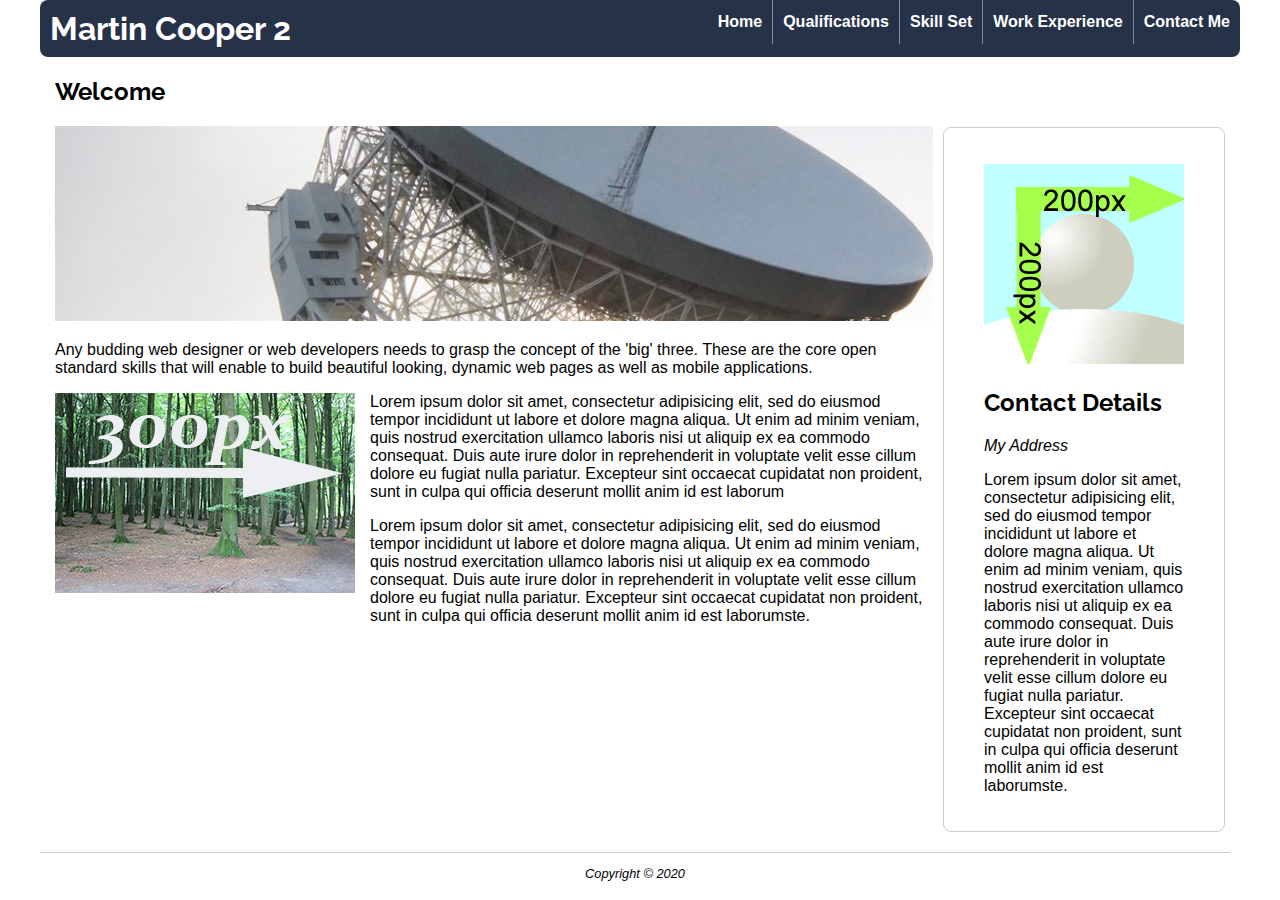
<file: index.html>
<!doctype html>
<html>

<head>
    <meta charset="utf-8">
    <meta name="viewport" content="width=device-width, initial-scale=1" />
    <title>Your Name :: About Me</title>
    <link rel="stylesheet" href="styles/mobile.css">
    <link rel="stylesheet" href="styles/desktop.css" media="only screen and (min-width : 720px)" />
</head>

<body>
    <div id="container">
        <header>
            <div id="logo">
                <h1><a href="index.html">Martin Cooper 2</a></h1>
            </div>
            <nav>
                <ul>
                    <li><a href="index.html">Home</a></li>
                    <li><a href="qualifications.html">Qualifications</a></li>
                    <li><a href="skill-set.html">Skill Set</a></li>
                    <li><a href="work-experience.html">Work Experience</a></li>
                    <li><a href="contact-me.html">Contact Me</a></li>
                </ul>
            </nav>
        </header>
        <div id="content">
            <section>
                <h2>Welcome</h2>
                <p><img src="images/dishOne.jpg" alt="Big Dish" width="900" height="200" class="resize-img"></p>
                <p>Any budding web designer or web developers needs to grasp the concept of the 'big' three. These are the core
                    open standard skills that will enable to build beautiful looking, dynamic web pages as well as mobile
                    applications.
                </p>
                <p><img src="images/300x200.jpg" alt="Demo Image" class="left-float">Lorem ipsum dolor sit amet, consectetur
                    adipisicing elit, sed do eiusmod tempor incididunt ut labore et dolore magna aliqua. Ut enim ad minim
                    veniam, quis nostrud exercitation ullamco laboris nisi ut aliquip ex ea commodo consequat. Duis aute
                    irure dolor in reprehenderit in voluptate velit esse cillum dolore eu fugiat nulla pariatur. Excepteur
                    sint occaecat cupidatat non proident, sunt in culpa qui officia deserunt mollit anim id est laborum</p>
                <p>Lorem ipsum dolor sit amet, consectetur adipisicing elit, sed do eiusmod tempor incididunt ut labore et dolore
                    magna aliqua. Ut enim ad minim veniam, quis nostrud exercitation ullamco laboris nisi ut aliquip ex ea
                    commodo consequat. Duis aute irure dolor in reprehenderit in voluptate velit esse cillum dolore eu fugiat
                    nulla pariatur. Excepteur sint occaecat cupidatat non proident, sunt in culpa qui officia deserunt mollit
                    anim id est laborumste.</p>
            </section>
            <div class="sidebar">
                <p><img src="images/square200px.png" alt="Profile Picture"></p>
                <h2>Contact Details</h2>
                <address>My Address</address>
                <p>Lorem ipsum dolor sit amet, consectetur adipisicing elit, sed do eiusmod tempor incididunt ut labore et dolore
                    magna aliqua. Ut enim ad minim veniam, quis nostrud exercitation ullamco laboris nisi ut aliquip ex ea
                    commodo consequat. Duis aute irure dolor in reprehenderit in voluptate velit esse cillum dolore eu fugiat
                    nulla pariatur. Excepteur sint occaecat cupidatat non proident, sunt in culpa qui officia deserunt mollit
                    anim id est laborumste.</p>
            </div>
        </div>
        <footer>
            <p>Copyright &copy; 2020</p>
        </footer>
    </div>
</body>

</html>
</file>
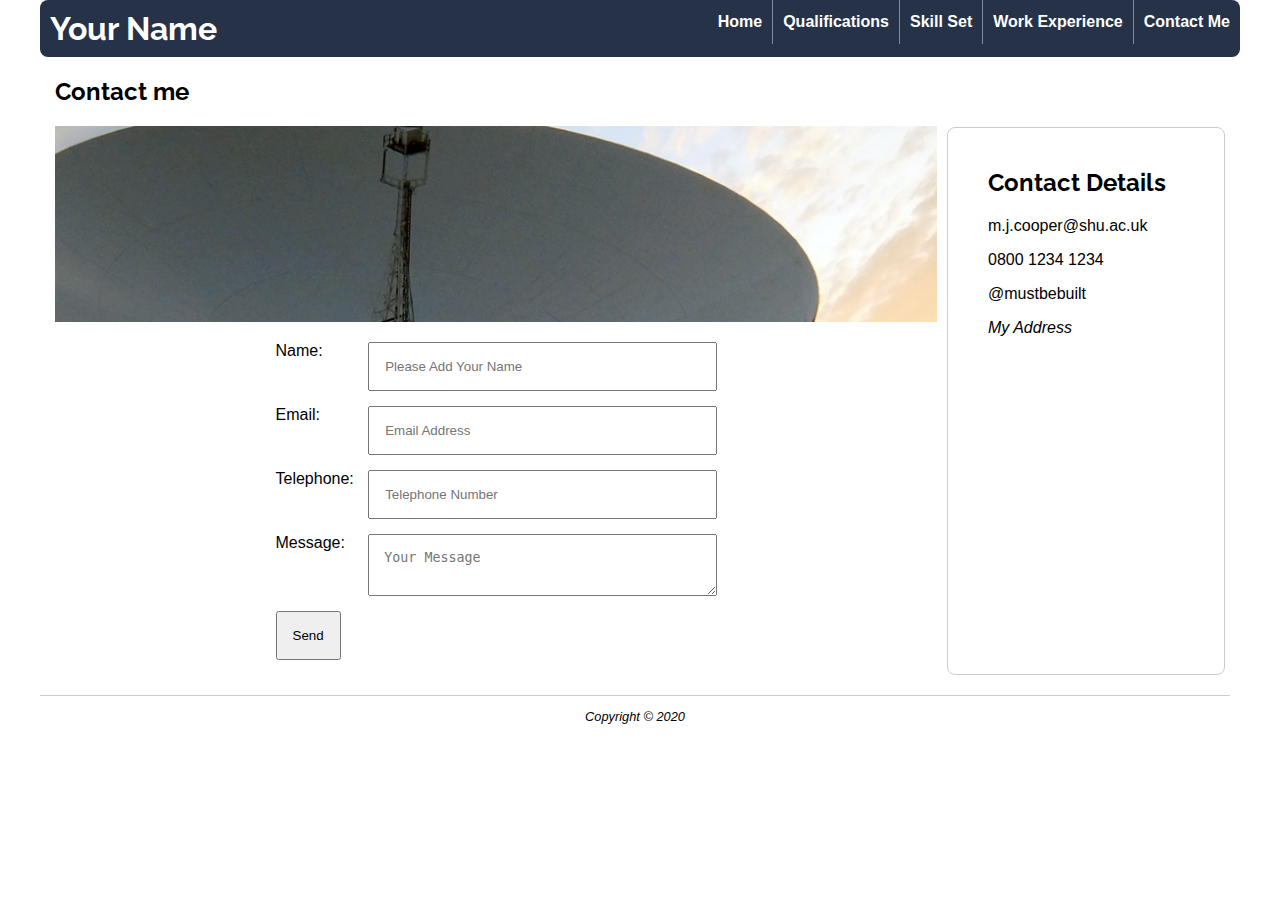
<file: contact-me.html>
<!doctype html>
<html>

<head>
    <meta charset="utf-8">
    <meta name="viewport" content="width=device-width, initial-scale=1" />
    <title>Martin Cooper :: Contact Me</title>
    <link rel="stylesheet" href="styles/mobile.css">
    <link rel="stylesheet" href="styles/desktop.css" media="only screen and (min-width : 720px)" />

</head>

<body>
    <div id="container">
        <header>
            <div id="logo">
                <h1><a href="#">Your Name</a></h1>
            </div>
            <nav>
                <ul>
                    <li><a href="index.html">Home</a></li>
                    <li><a href="qualifications.html">Qualifications</a></li>
                    <li><a href="skill-set.html">Skill Set</a></li>
                    <li><a href="work-experience.html">Work Experience</a></li>
                    <li><a href="contact-me.html">Contact Me</a></li>
                </ul>
            </nav>
        </header>
        <div id="content">
            <section>
                <h2>Contact me</h2>
                <p><img src="images/dishFive.jpg" class="resize-img" alt=""></p>


                <form action="thank-you.html">
                    <div>
                        <label for="yourName">Name:</label>
                        <input type="text" name="yourName" id="yourName" placeholder="Please Add Your Name">
                    </div>
                    <div>
                        <label>Email:</label>
                        <input type="email" name="email" placeholder="Email Address">
                    </div>
                    <div>
                        <label>Telephone:</label>
                        <input type="tel" name="tel" placeholder="Telephone Number">
                    </div>
                    <div>
                        <label for="message">Message:</label>
                        <textarea name="message" id="message" placeholder="Your Message"></textarea>
                    </div>
                    <div class="submitContainer">
                        <input type="submit" value="Send">
                    </div>
                </form>

            </section>
            <div class="sidebar">
                <h2>Contact Details</h2>
                <p>m.j.cooper@shu.ac.uk</p>
                <p>0800 1234 1234</p>
                <p>@mustbebuilt</p>
                <address>My Address</address>
            </div>
        </div>
        <footer>
            <p>Copyright &copy; 2020</p>
        </footer>
    </div>
</body>

</html>
</file>
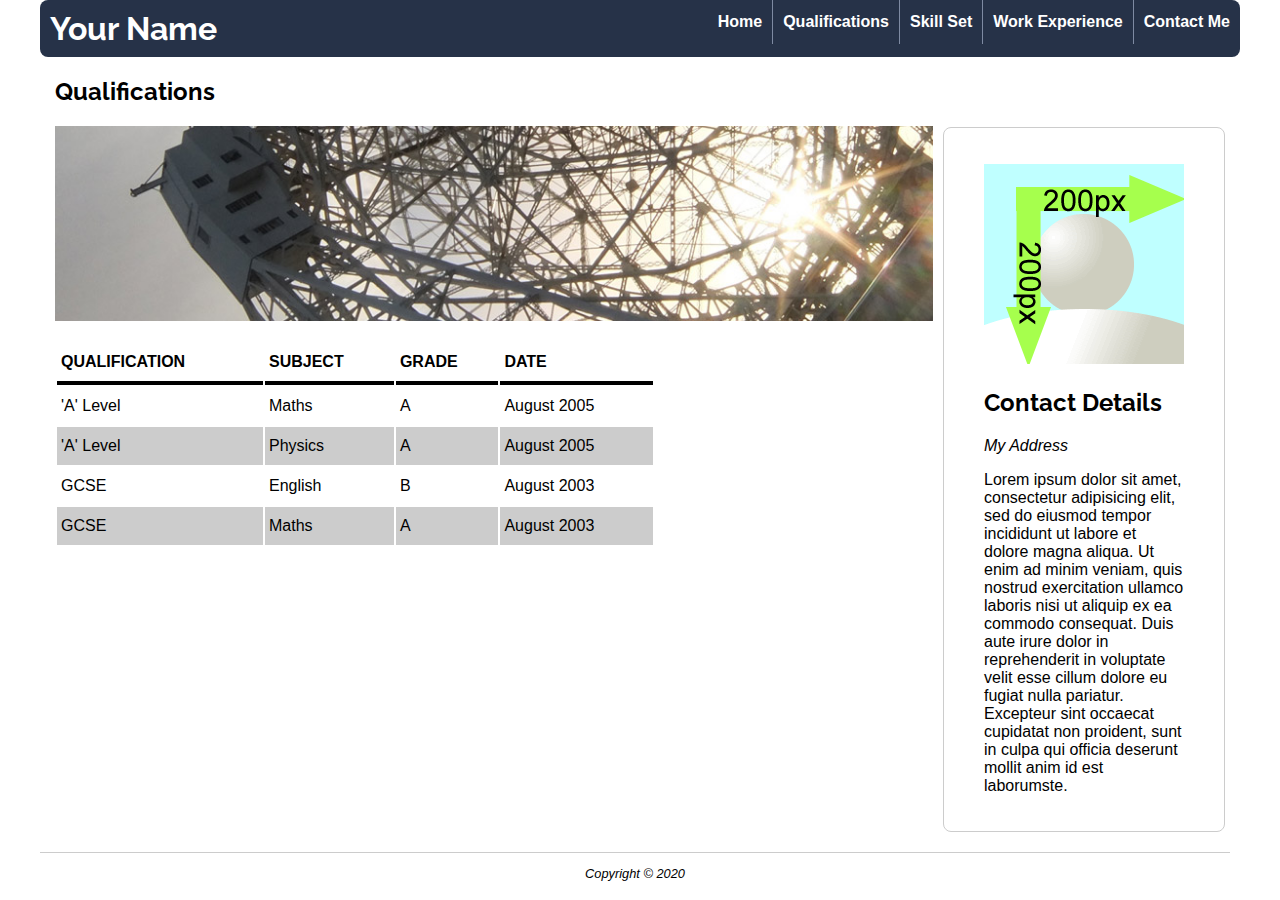
<file: qualifications.html>
<!doctype html>
<html>

<head>
    <meta charset="utf-8">
    <meta name="viewport" content="width=device-width, initial-scale=1" />
    <title>Your Name :: Qualifications</title>
    <link rel="stylesheet" href="styles/mobile.css">
    <link rel="stylesheet" href="styles/desktop.css" media="only screen and (min-width : 720px)" />

</head>

<body>
    <div id="container">
        <header>
            <div id="logo">
                <h1><a href="#">Your Name</a></h1>
            </div>
            <nav>
                <ul>
                    <li><a href="index.html">Home</a></li>
                    <li><a href="qualifications.html">Qualifications</a></li>
                    <li><a href="skill-set.html">Skill Set</a></li>
                    <li><a href="work-experience.html">Work Experience</a></li>
                    <li><a href="contact-me.html">Contact Me</a></li>
                </ul>
            </nav>
        </header>
        <div id="content">
            <section>
                <h2>Qualifications</h2>
                <p><img src="images/dishTwo.jpg" alt=""></p>

                <table>
                    <tr>
                        <th>Qualification</th>
                        <th>Subject</th>
                        <th>Grade</th>
                        <th>Date</th>
                    </tr>
                    <tr>
                        <td>'A' Level</td>
                        <td>Maths</td>
                        <td>A</td>
                        <td>August 2005</td>
                    </tr>
                    <tr>
                        <td>'A' Level</td>
                        <td>Physics</td>
                        <td>A</td>
                        <td>August 2005</td>
                    </tr>
                    <tr>
                        <td>GCSE</td>
                        <td>English</td>
                        <td>B</td>
                        <td>August 2003</td>
                    </tr>
                    <tr>
                        <td>GCSE</td>
                        <td>Maths</td>
                        <td>A</td>
                        <td>August 2003</td>
                    </tr>

                </table>


            </section>
            <div class="sidebar">
                <p><img src="images/square200px.png" alt="Profile Picture"></p>
                <h2>Contact Details</h2>
                <address>My Address</address>
                <p>Lorem ipsum dolor sit amet, consectetur adipisicing elit, sed do eiusmod tempor incididunt ut labore et dolore
                    magna aliqua. Ut enim ad minim veniam, quis nostrud exercitation ullamco laboris nisi ut aliquip ex ea
                    commodo consequat. Duis aute irure dolor in reprehenderit in voluptate velit esse cillum dolore eu fugiat
                    nulla pariatur. Excepteur sint occaecat cupidatat non proident, sunt in culpa qui officia deserunt mollit
                    anim id est laborumste.</p>
            </div>
        </div>
        <footer>
            <p>Copyright &copy; 2020</p>
        </footer>
    </div>
</body>

</html>
</file>
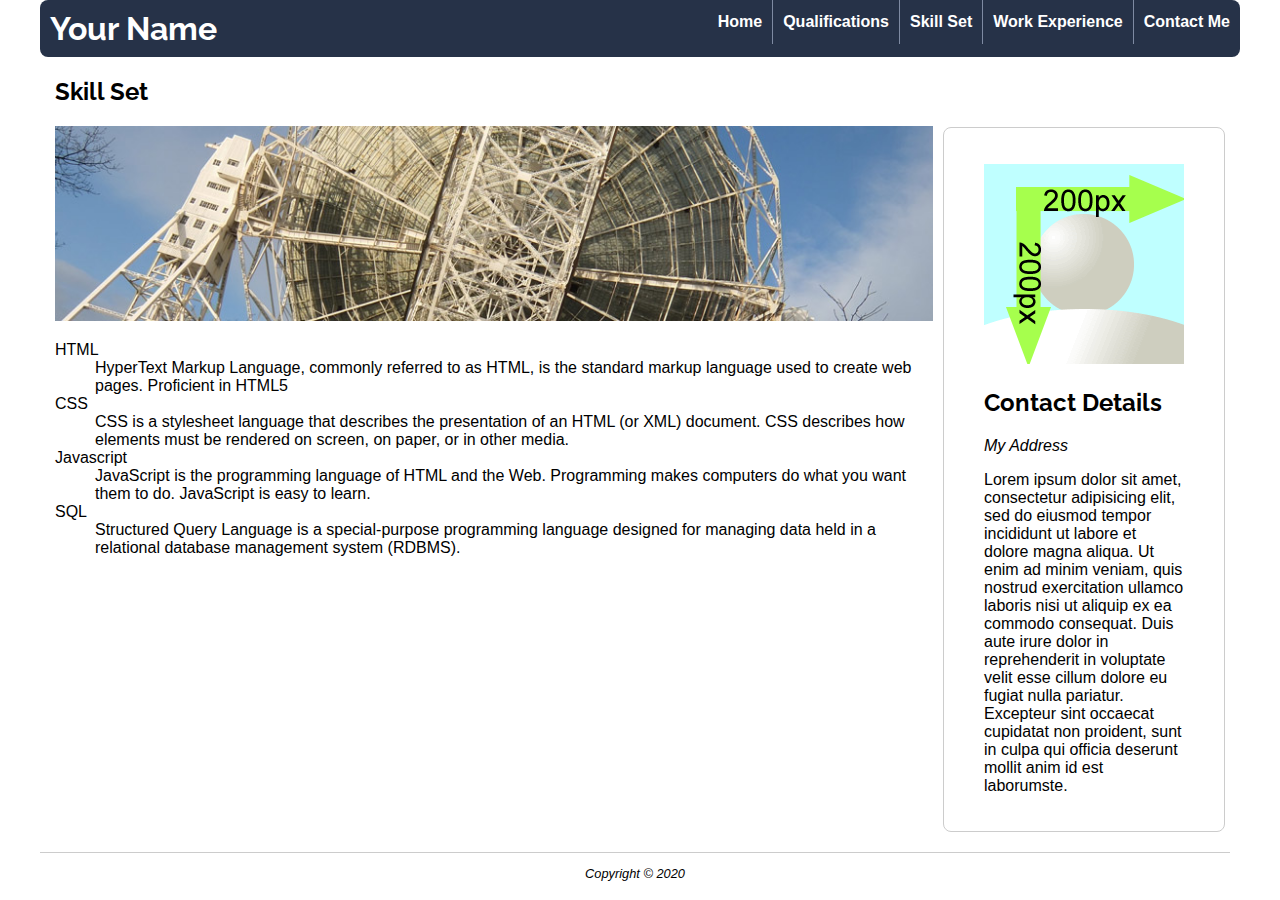
<file: skill-set.html>
<!doctype html>
<html>

<head>
    <meta charset="utf-8">
    <meta name="viewport" content="width=device-width, initial-scale=1" />
    <title>Your Name :: Skill Set</title>
    <link rel="stylesheet" href="styles/mobile.css">
    <link rel="stylesheet" href="styles/desktop.css" media="only screen and (min-width : 720px)" />

</head>

<body>
    <div id="container">
        <header>
            <div id="logo">
                <h1><a href="#">Your Name</a></h1>
            </div>
            <nav>
                <ul>
                    <li><a href="index.html">Home</a></li>
                    <li><a href="qualifications.html">Qualifications</a></li>
                    <li><a href="skill-set.html">Skill Set</a></li>
                    <li><a href="work-experience.html">Work Experience</a></li>
                    <li><a href="contact-me.html">Contact Me</a></li>
                </ul>
            </nav>
        </header>
        <div id="content">
            <section>
                <h2>Skill Set</h2>
                <p><img src="images/dishThree.jpg" alt="" class="resize-img"></p>
                <dl>
                    <dt>HTML</dt>
                    <dd>HyperText Markup Language, commonly referred to as HTML, is the standard markup language used to create
                        web pages. Proficient in HTML5</dd>
                    <dt>CSS</dt>
                    <dd>CSS is a stylesheet language that describes the presentation of an HTML (or XML) document. CSS describes
                        how elements must be rendered on screen, on paper, or in other media.</dd>
                    <dt>Javascript</dt>
                    <dd>JavaScript is the programming language of HTML and the Web. Programming makes computers do what you want
                        them to do. JavaScript is easy to learn.</dd>
                    <dt>SQL</dt>
                    <dd>Structured Query Language is a special-purpose programming language designed for managing data held in
                        a relational database management system (RDBMS).</dd>
                </dl>
            </section>
            <div class="sidebar">
                <p><img src="images/square200px.png" alt="Profile Picture"></p>
                <h2>Contact Details</h2>
                <address>My Address</address>
                <p>Lorem ipsum dolor sit amet, consectetur adipisicing elit, sed do eiusmod tempor incididunt ut labore et dolore
                    magna aliqua. Ut enim ad minim veniam, quis nostrud exercitation ullamco laboris nisi ut aliquip ex ea
                    commodo consequat. Duis aute irure dolor in reprehenderit in voluptate velit esse cillum dolore eu fugiat
                    nulla pariatur. Excepteur sint occaecat cupidatat non proident, sunt in culpa qui officia deserunt mollit
                    anim id est laborumste.</p>
            </div>
        </div>
        <footer>
            <p>Copyright &copy; 2020</p>
        </footer>
    </div>
</body>

</html>
</file>
<file: styles/mobile.css>
body {
  font-family: helvetica, arial, sans-serif;
  font-size: 1rem;
  margin: 0;
  padding: 0;
}
#container {
  width: 100%;
}
#content,
footer {
  padding: 0 15px;
}
#logo {
  text-align: center;
}
header {
  background-color: #263248;
}
header h1 {
  margin: 0;
}
header h1 a {
  color: #fff;
  text-decoration: none;
}
nav ul {
  list-style: none;
  padding-left: 0;
  margin: 0;
  display: flex;
  flex-direction: column;
}
nav ul li {
  border-bottom: 1px solid #ccc;
  padding: 5px;
}
nav ul li a {
  display: inline-block;
  width: 100%;
  font-weight: bold;
  text-decoration: none;
  color: #fff;
  padding: 8px 0;
}
section img {
  width: 100%;
  height: auto;
}
.left-float {
  float: left;
  width: 50%;
  padding: 0 15px 15px 0;
}
/* form styling */
form > div {
  margin: 15px 0;
}
label {
  display: block;
}
input[type="text"],
input[type="email"],
input[type="tel"],
textarea {
  box-sizing: border-box;
  width: 100%;
  padding: 15px;
}
input[type="submit"] {
  margin: 10px auto;
  text-align: center;
  width: 100%;
  padding: 15px;
}
footer {
  border-top: 1px solid #ccc;
  margin: 20px 10px 10px 0;
  font-size: 0.8em;
  text-align: center;
  font-style: italic;
}
</file>
<file: styles/desktop.css>
@import url(https://fonts.googleapis.com/css?family=Raleway);
h1,
h2 {
  font-family: "Raleway", sans-serif;
}
#container {
  margin: auto;
  max-width: 1200px;
  min-width: 600px;
}
header {
  border-radius: 8px;
  display: flex;
  justify-content: space-between;
}
header h1 a:hover {
  text-decoration: underline;
}
#logo {
  padding: 10px;
}
nav li a:hover {
  color: #7e8aa2;
}
nav ul {
  padding-left: 0;
  flex-direction: row;
}
nav ul li {
  display: inline;
  padding-left: 10px;
  padding-right: 10px;
  border: none;
  border-left: 1px solid #7e8aa2;
}
nav li:first-child {
  border-left: none;
}

#content {
  display: flex;
}
.section {
  /*flex: 1 1 auto;*/
  padding: 0 10px 10px 0;
}
.resize-img {
  width: 100%;
  height: 100%;
}
.sidebar {
  flex: 0 1 200px;
  padding: 20px 40px;
  border: 1px solid #ccc;
  border-radius: 8px;
  margin: 70px 0 0 10px;
}
.left-float {
  width: 300px;
}
table {
  width: 100%;
  max-width: 600px;
  min-width: 300px;
}
th,
td {
  padding: 10px 4px;
  text-align: left;
}
th {
  text-transform: uppercase;
  border-bottom: 4px solid #000;
  background-color: #fff;
}
tr:nth-child(odd) {
  background-color: #ccc;
}
/* Form Styling Needs Adding */
form {
  width: 50%;
  margin: auto;
}
form > div {
  margin: 15px 0;
  display: flex;
}
label {
  flex-basis: 120px;
}
submitContainer {
  justify-content: space-around;
}
input[type="submit"] {
  width: auto;
  margin: 0;
}
</file>
